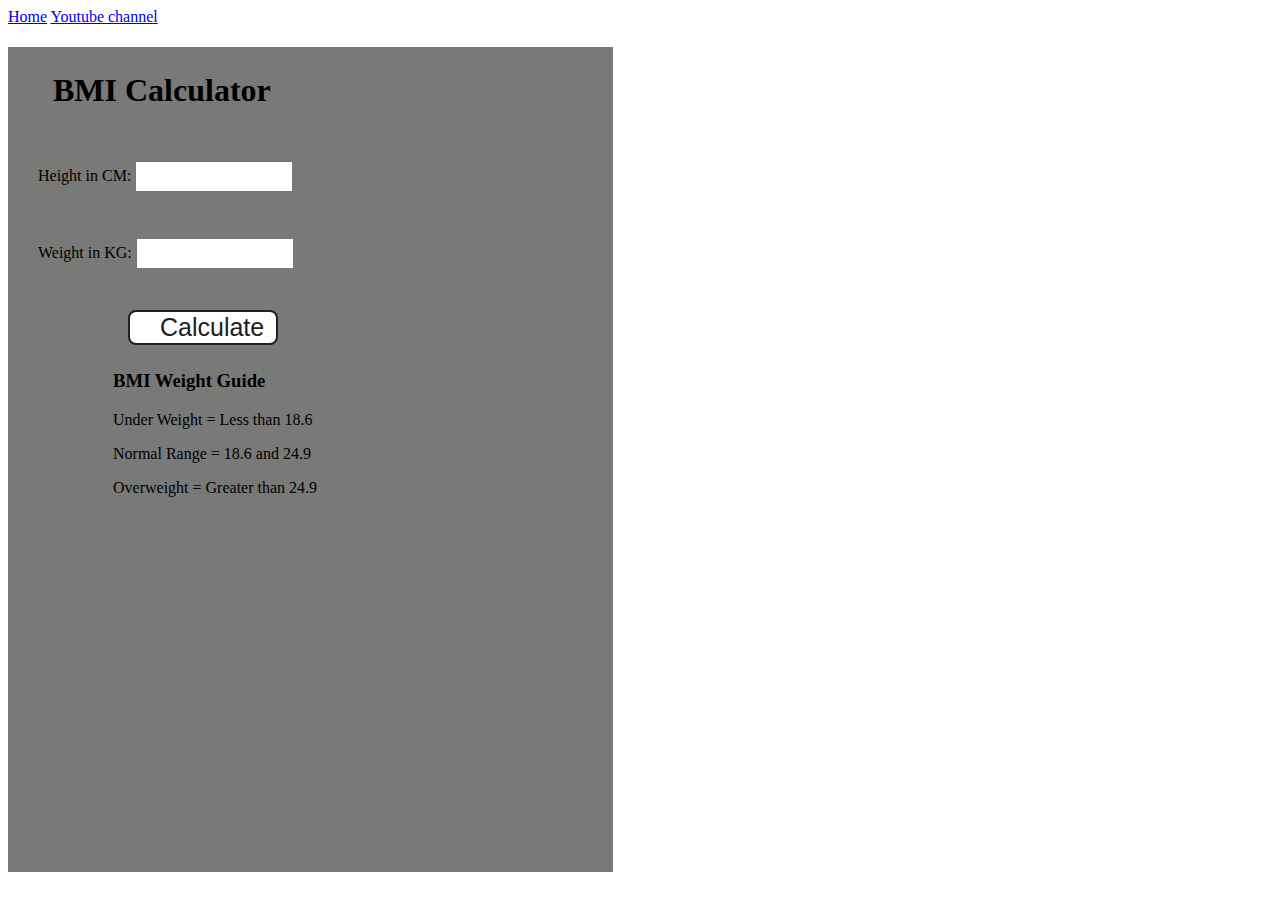
<file: BMI-Calcuator/index.html>
<!DOCTYPE html>
<html lang="en">
  <head>
    <meta charset="UTF-8" />
    <meta name="viewport" content="width=device-width, initial-scale=1.0" />
    <meta http-equiv="X-UA-Compatible" content="ie=edge" />
    <link rel="stylesheet" href="style.css" />
    <title>BMI Calculator</title>
  </head>
  <body>
    <nav>
      <a href="/" aria-current="page">Home</a>
      <a target="_blank" href="https://www.youtube.com/@chaiaurcode"
        >Youtube channel</a
      >
    </nav>
    <div class="container">
      <h1>BMI Calculator</h1>
      <form>
        <p><label>Height in CM: </label><input type="text" id="height" /></p>
        <p><label>Weight in KG: </label><input type="text" id="weight" /></p>
        <button>Calculate</button>
        <div id="results"></div>
        <div id="type"></div>
        <div id="weight-guide">
          <h3>BMI Weight Guide</h3>
          <p>Under Weight = Less than 18.6</p>
          <p>Normal Range = 18.6 and 24.9</p>
          <p>Overweight = Greater than 24.9</p>
        </div>
      </form>
    </div>
  </body>
  <script src="index.js"></script>
</html>
</file>
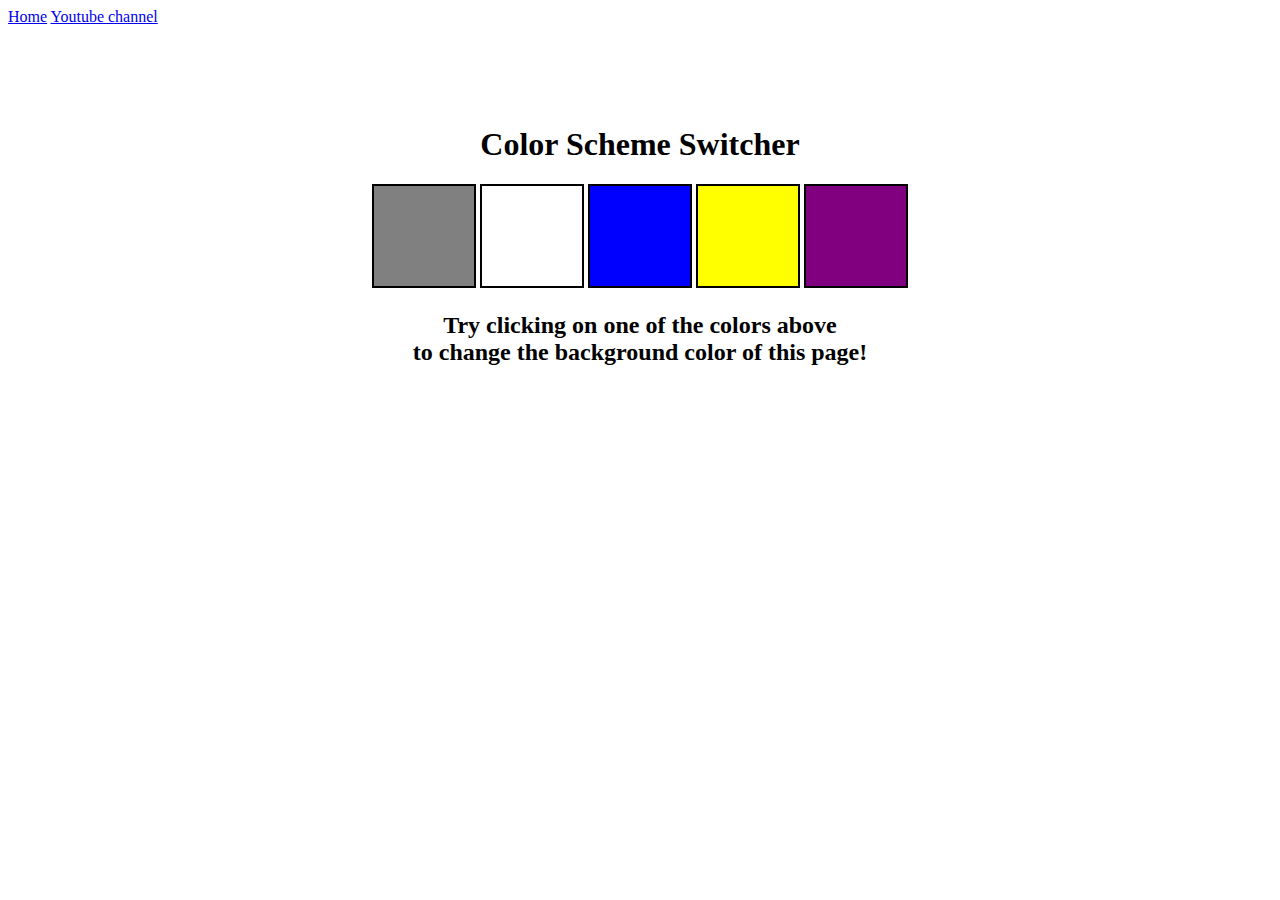
<file: Color-Changer/index.html>
<!DOCTYPE html>
<html lang="en">
  <head>
    <meta charset="UTF-8" />
    <meta name="viewport" content="width=device-width, initial-scale=1.0" />
    <meta http-equiv="X-UA-Compatible" content="ie=edge" />
    <link rel="stylesheet" href="style.css" />
    <title>JavaScript Background Color Switcher</title>
  </head>
  <body>
    <nav>
      <a href="/" aria-current="page">Home</a>
      <a target="_blank" href="https://www.youtube.com/@chaiaurcode"
        >Youtube channel</a
      >
    </nav>
    <div class="canvas">
      <!-- <a
        style="8
          background-color: #fff;
          padding: 10px 30px;
          border-radius: 8px;
          color: #212121;
          text-decoration: none;
          border: 2px solid #212121;
        "
        href="../index.html"
        >Back to Home Page</a
      > -->
      <h1>Color Scheme Switcher</h1>
      <span class="button" id="grey"></span>
      <span class="button" id="white"></span>
      <span class="button" id="blue"></span>
      <span class="button" id="yellow"></span>
      <span class="button" id="purple"></span>
      <h2>
        Try clicking on one of the colors above
        <span>to change the background color of this page!</span>
      </h2>
    </div>
    <script src="index.js"></script>
  </body>
</html>
</file>
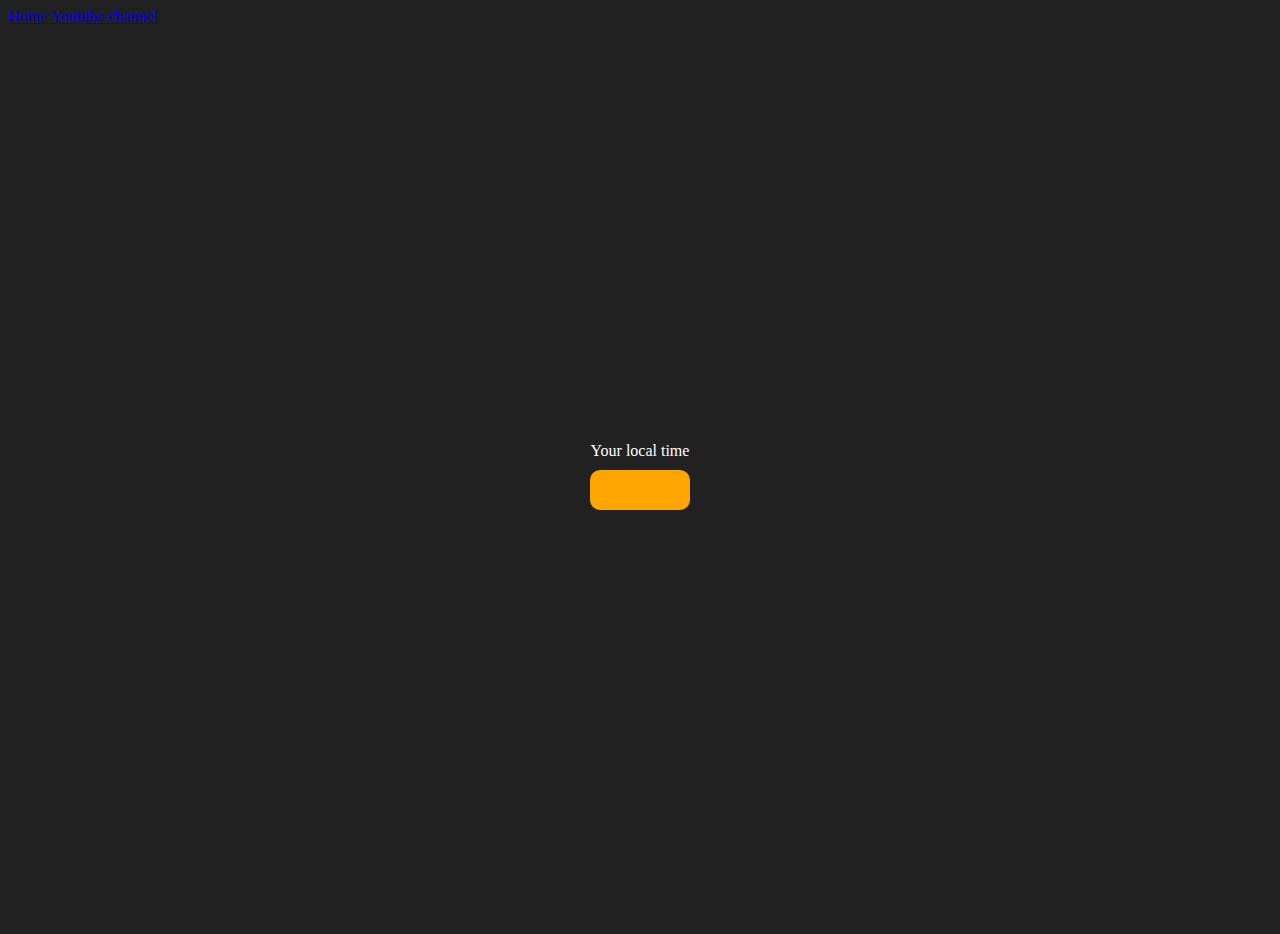
<file: Digital-Clock/index.html>
<!DOCTYPE html>
<html lang="en">
  <head>
    <meta charset="UTF-8" />
    <meta name="viewport" content="width=device-width, initial-scale=1.0" />
    <meta http-equiv="X-UA-Compatible" content="ie=edge" />
    <link rel="stylesheet", href="style.css">
    <title>Your Local Time</title>
  </head>
  <body>
    <nav>
      <a href="/" aria-current="page">Home</a>
      <a target="_blank" href="https://www.youtube.com/@chaiaurcode"
        >Youtube channel</a
      >
    </nav>
    <div class="center">
      <div id="banner"><span>Your local time</span></div>
      <div id="clock"></div>
    </div>
    <script src="index.js"></script>
  </body>
</html>
</file>
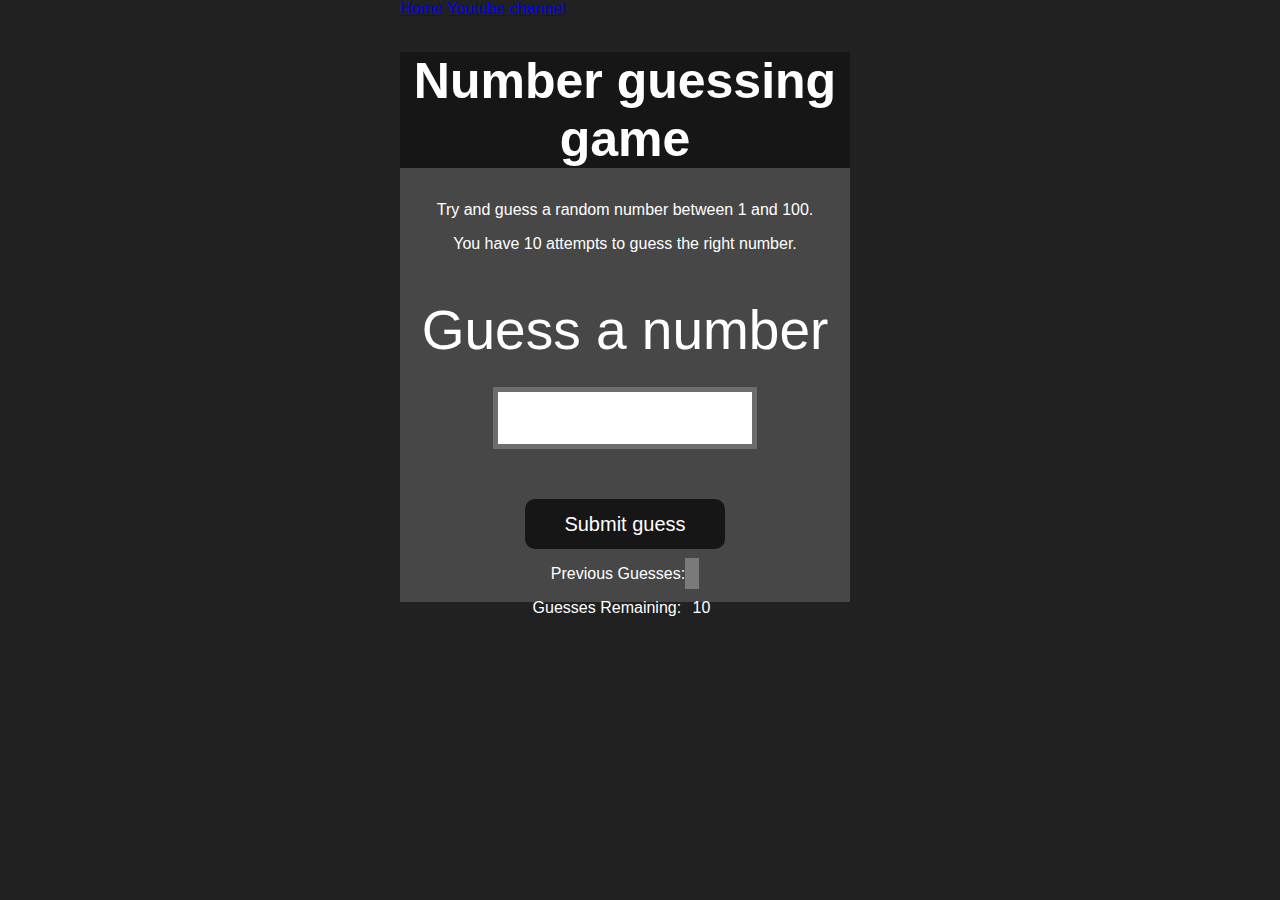
<file: Guess-The-Number/index.html>
<!DOCTYPE html>
<html lang="en">
<head>
    <meta charset="UTF-8">
    <meta name="viewport" content="width=device-width, initial-scale=1.0">
    <meta http-equiv="X-UA-Compatible" content="ie=edge">
    <title>Number Guessing Game</title>
    <link rel="stylesheet" href="style.css">
</head>
<body style="background-color:#212121; color:#fff;">
  <nav>
    <a href="/" aria-current="page">Home</a>
    <a target="_blank" href="https://www.youtube.com/@chaiaurcode"
      >Youtube channel</a
    >
  </nav>
    
    <div id="wrapper">
      <h1>Number guessing game</h1>
    <p>Try and guess a random number between 1 and 100.</p>
    <p>You have 10 attempts to guess the right number.</p>
    </br>
        <form class="form">
            <label2 for="guessField" id="guess">Guess a number</label>
            <input type="text" id="guessField" class="guessField">
            <input type="submit" id="subt" value="Submit guess" class="guessSubmit">
        </form>

        <div class="resultParas">
            <p >Previous Guesses: <span class="guesses"></span></p>
            <p >Guesses Remaining: <span class="lastResult">10</span></p>
            <p class="lowOrHi"></p>
        </div>
    </div>
    <script src="index.js"></script>
</body>
</html>
</file>
<file: BMI-Calcuator/style.css>
.container {
    width: 575px;
    height: 825px;
  
    background-color: #797978;
    padding-left: 30px;
  }
  #height,
  #weight {
    width: 150px;
    height: 25px;
    margin-top: 30px;
  }
  
  #weight-guide {
    margin-left: 75px;
    margin-top: 25px;
  }
  
  #results {
    font-size: 35px;
    margin-left: 90px;
    margin-top: 20px;
    color: rgb(241, 241, 241);
  }
  
  button {
    width: 150px;
    height: 35px;
    margin-left: 90px;
    margin-top: 25px;
    background-color: #fff;
    padding: 1px 30px;
    border-radius: 8px;
    color: #212121;
    text-decoration: none;
    border: 2px solid #212121;
  
    font-size: 25px;
  }
  
  h1 {
    padding-left: 15px;
    padding-top: 25px;
    
  }
  h2{
    padding-left: 50%;
    padding-top: 25px;
    color: white;
  }
</file>
<file: Color-Changer/style.css>
html {
    margin: 0;
  }
  
  span {
    display: block;
  }
  .canvas {
    margin: 100px auto 100px;
    width: 80%;
    text-align: center;
  }
  
  .button {
    width: 100px;
    height: 100px;
    border: solid black 2px;
    display: inline-block;
  }
  
  #grey {
    background: grey;
  }
  
  #white {
    background: white;
  }
  #blue {
    background: blue;
  }
  #yellow {
    background: yellow;
  }
  #purple{
    background: purple;
  }
</file>
<file: Digital-Clock/style.css>
body {
        background-color: #212121;
        color: #fff;
      }
      .center {
        display: flex;
        height: 100vh;
        justify-content: center;
        align-items: center;
        flex-direction: column;
      }
      #clock {
        font-size: 40px;
        background-color: orange;
        padding: 20px 50px;
        margin-top: 10px;
        border-radius: 10px;
      }
</file>
<file: Guess-The-Number/style.css>
html {
    font-family: sans-serif;
  }
  
  body {
    width: 300px;
    max-width: 750px;
    min-width: 480px;
    margin: 0 auto;
    background-color: #212121;
  }
  
  .lastResult {
    color: white;
    padding: 7px;
  }
  
  .guesses {
    color: white;
    padding: 7px;
  }
  
  button {
    background-color: #141414;
    color: #fff;
    width: 250px;
    height: 50px;
    border-radius: 25px;
    font-size: 30px;
    border-style: none;
    margin-top: 30px;
    /* margin-left: 50px; */
  }
  
  #subt {
    background-color: #161616;
    color: #ffffff;
    width: 200px;
    height: 50px;
    border-radius: 10px;
    font-size: 20px;
    border-style: none;
    margin-top: 50px;
    /* margin-left: 75px; */
  }
  
  #guessField {
    color: #000;
    width: 250px;
    height: 50px;
    font-size: 30px;
    border-style: none;
    margin-top: 25px;
  
    /* margin-left: 50px; */
    border: 5px solid #6c6d6d;
    text-align: center;
  }
  
  #guess {
    font-size: 55px;
    /* margin-left: 90px; */
    margin-top: 120px;
    color: #fff;
  }
  
  .guesses {
    background-color: #7a7a7a;
  }
  
  #wrapper {
    box-sizing: border-box;
    text-align: center;
    width: 450px;
    height: 550px;
    background-color: #474747;
    color: #fff;
    font-size: 25px;
  }
  
  h1 {
    background-color: #161616;
  
    color: #fff;
    text-align: center;
  }
  
  p {
    font-size: 16px;
    text-align: center;
  }
</file>
